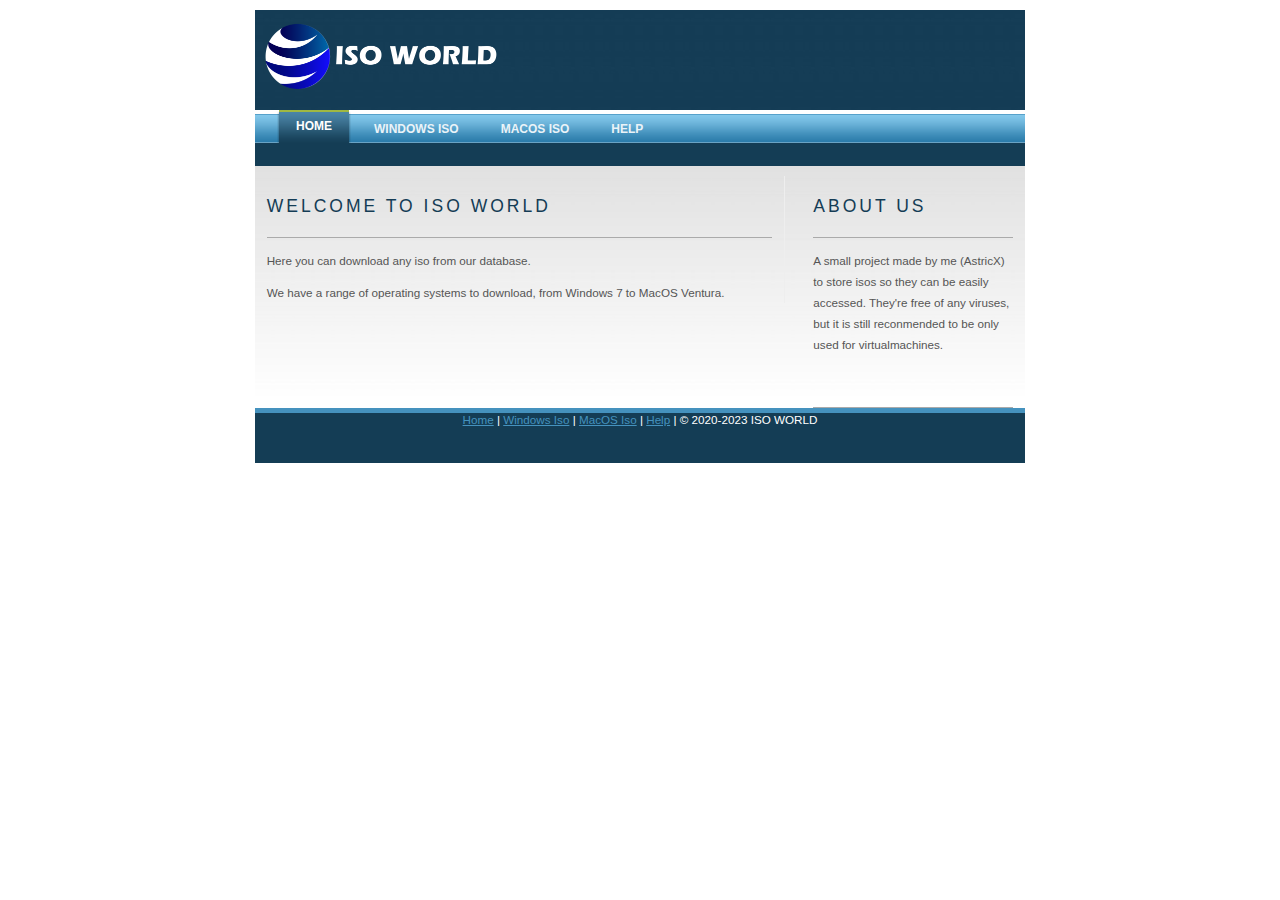
<file: index.html>
<!DOCTYPE html PUBLIC "-//W3C//DTD XHTML 1.0 Transitional//EN" "http://www.w3.org/TR/xhtml1/DTD/xhtml1-transitional.dtd">
<html xmlns="http://www.w3.org/1999/xhtml">
<head>
  <link rel="preconnect" href="https://fonts.googleapis.com">
<link rel="preconnect" href="https://fonts.gstatic.com" crossorigin>
<link href="https://fonts.googleapis.com/css2?family=Montserrat:wght@300;500;600&family=Open+Sans:wght@300;500&display=swap" rel="stylesheet">
<title>ISO WORLD</title>
<link rel="icon" type="image/x-icon" href="./images/logo.png">
<link href="style.css" rel="stylesheet" type="text/css" />
<meta http-equiv="Content-Type" content="text/html; charset=iso-8859-1" />
<meta name="theme-color" content="#235e9d">
<meta property="og:type" content="website">
<meta property="og:title" content="ISO WORLD"
<meta property="og:description" content="Software and operating system archives.">
</head>
<body>
<div id="wrap">
  <div id="masthead">
    <img class="mainlogo" src="./images/mainlogo.png">
  </div>
  <div id="menucontainer">
    <div id="menunav">
      <ul>
        <li><a href="#" class="current" ><span>Home</span></a></li>
        <li><a href="windows.html"><span>Windows Iso</Usspan></a></li>
        <li><a href="macos.html"><span>MacOS Iso</span></a></li>
        <li><a href="help.html"><span>Help</span></a></li>
      </ul>
    </div>
  </div>
  <div id="container">
    <div id="sidebar">
      <h3>About US</h3>
      <form action="#" method="post">        
      </form>
      <div id="navcontainer">
      </div>
      <p>A small project made by me (AstricX) to store isos so they can be easily accessed. They're free of any viruses, but it is still reconmended to be only used for virtualmachines.</p>
      <!--
              --> <h3></h3>
      <!--
        <ul>
        <li><a href="#">March 2007</a></li>
        <li><a href="#">February 2007</a></li>
        <li><a href="#">January 2007</a></li>
        <li><a href="#">December 2006</a></li>
      </ul>
      -->
    </div>
    <div id="content">
      <h3>Welcome to ISO WORLD</h3>
      <p>Here you can download any iso from our database.</p>
      <p>We have a range of operating systems to download, from Windows 7 to MacOS Ventura.</p>
    </div>
  </div>
  <div id="footer"> <a href="index.html">Home</a> | <a href="windows.html">Windows Iso</a> | <a href="macos.html">MacOS Iso</a> | <a href="help.html">Help</a> | &copy; 2020-2023 ISO WORLD</div>
</body>
</html>
</file>
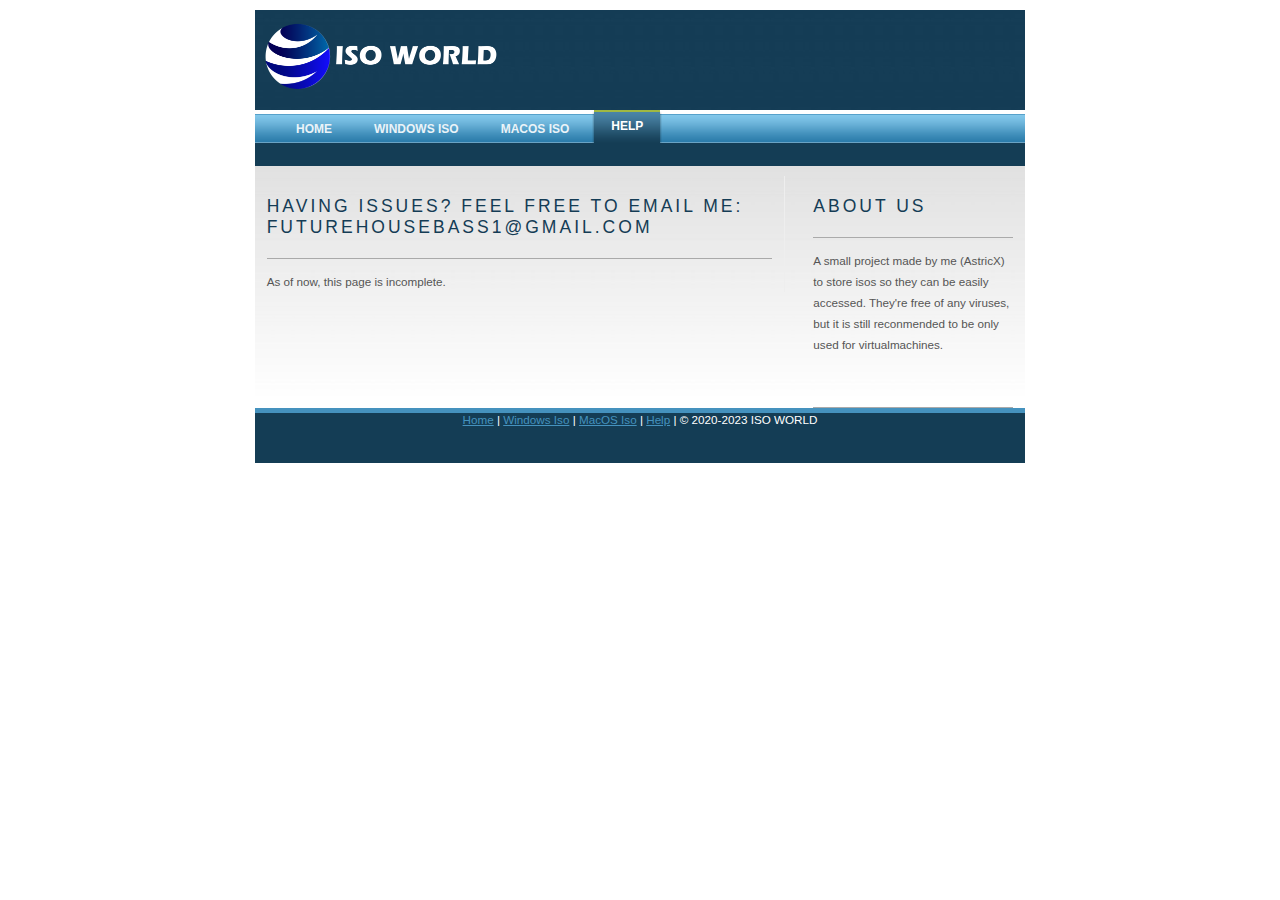
<file: help.html>
<!DOCTYPE html PUBLIC "-//W3C//DTD XHTML 1.0 Transitional//EN" "http://www.w3.org/TR/xhtml1/DTD/xhtml1-transitional.dtd">
<html xmlns="http://www.w3.org/1999/xhtml">
<head>
  <link rel="preconnect" href="https://fonts.googleapis.com">
<link rel="preconnect" href="https://fonts.gstatic.com" crossorigin>
<link href="https://fonts.googleapis.com/css2?family=Montserrat:wght@300;500;600&family=Open+Sans:wght@300;500&display=swap" rel="stylesheet">
<title>ISO WORLD | Help</title>
<link rel="icon" type="image/x-icon" href="./images/logo.png">
<link href="style.css" rel="stylesheet" type="text/css" />
<meta http-equiv="Content-Type" content="text/html; charset=iso-8859-1" />
<meta name="theme-color" content="#9900F7">
<meta property="og:type" content="website">
<meta property="og:title" content="ISO WORLD"
<meta property="og:description" content="Software and operating system archives.">
</head>
<body>
<div id="wrap">
  <div id="masthead">
    <img class="mainlogo" src="./images/mainlogo.png">
  </div>
  <div id="menucontainer">
    <div id="menunav">
      <ul>
        <li><a href="index.html"><span>Home</span></a></li>
        <li><a href="windows.html"><span>Windows Iso</Usspan></a></li>
        <li><a href="macos.html"><span>MacOS Iso</span></a></li>
        <li><a href="help.html"class="current"><span>Help</span></a></li>
      </ul>
    </div>
  </div>
  <div id="container">
    <div id="sidebar">
      <h3>About US</h3>
      <form action="#" method="post">        
      </form>
      <div id="navcontainer">
      </div>
      <p>A small project made by me (AstricX) to store isos so they can be easily accessed. They're free of any viruses, but it is still reconmended to be only used for virtualmachines.</p>
      <!--
              --> <h3></h3>
      <!--
        <ul>
        <li><a href="#">March 2007</a></li>
        <li><a href="#">February 2007</a></li>
        <li><a href="#">January 2007</a></li>
        <li><a href="#">December 2006</a></li>
      </ul>
      -->
    </div>
    <div id="content">
      <h3>Having issues? Feel free to email me: futurehousebass1@gmail.com</h3>
      <p>As of now, this page is incomplete.</p>
    </div>
  </div>
  <div id="footer"> <a href="index.html">Home</a> | <a href="windows.html">Windows Iso</a> | <a href="macos.html">MacOS Iso</a> | <a href="help.html">Help</a> | &copy; 2020-2023 ISO WORLD</div>
</body>
</html>
</file>
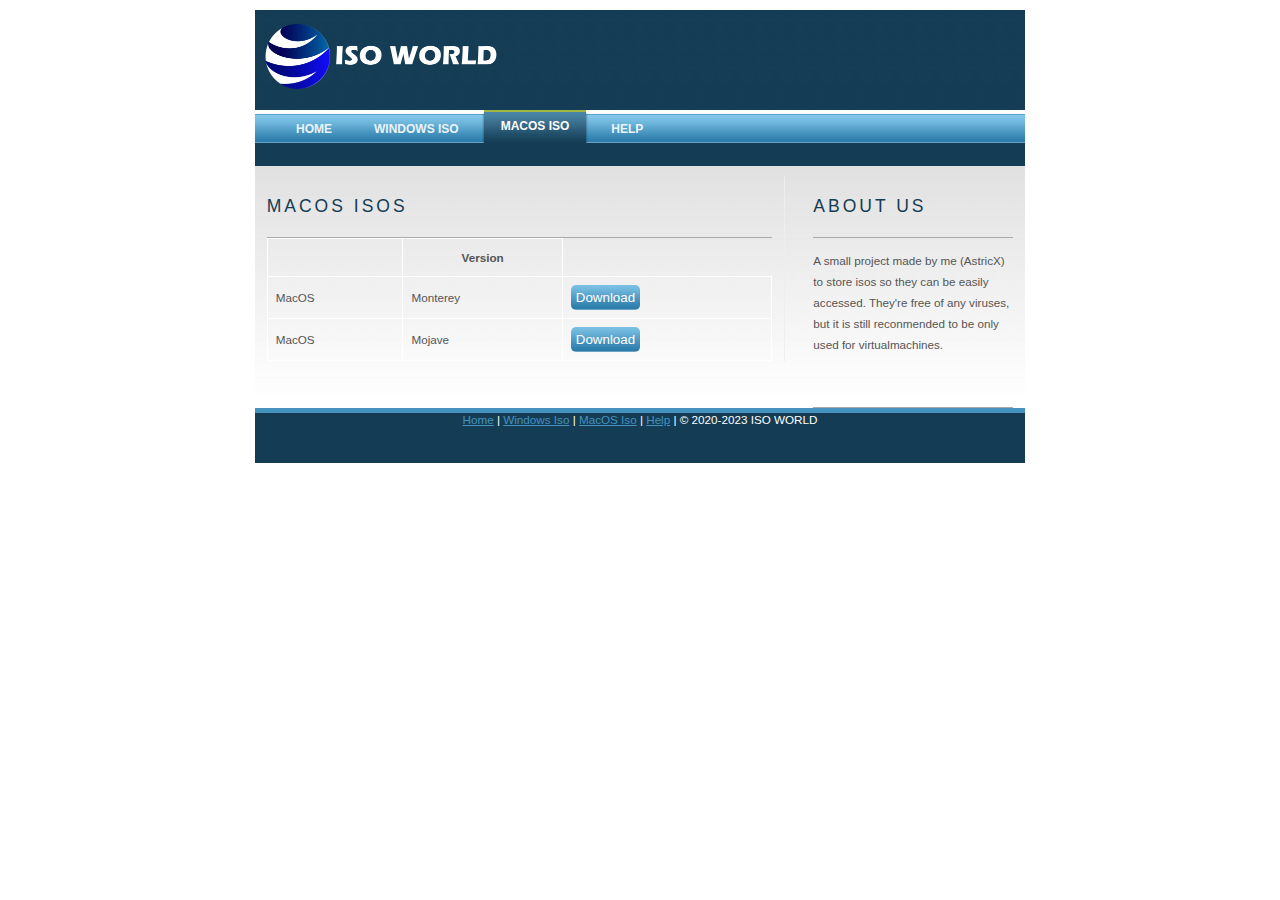
<file: macos.html>
<!DOCTYPE html PUBLIC "-//W3C//DTD XHTML 1.0 Transitional//EN" "http://www.w3.org/TR/xhtml1/DTD/xhtml1-transitional.dtd">
<html xmlns="http://www.w3.org/1999/xhtml">
<head>
  <link rel="preconnect" href="https://fonts.googleapis.com">
<link rel="preconnect" href="https://fonts.gstatic.com" crossorigin>
<link href="https://fonts.googleapis.com/css2?family=Montserrat:wght@300;500;600&family=Open+Sans:wght@300;500&display=swap" rel="stylesheet">
<title>ISO WORLD | MacOS Isos</title>
<link rel="icon" type="image/x-icon" href="./images/logo.png">
<link href="style.css" rel="stylesheet" type="text/css" />
<meta http-equiv="Content-Type" content="text/html; charset=iso-8859-1" />
<meta name="theme-color" content="#9900F7">
<meta property="og:type" content="website">
<meta property="og:title" content="ISO WORLD"
<meta property="og:description" content="Software and operating system archives.">
</head>
<body>
<div id="wrap">
  <div id="masthead">
    <img class="mainlogo" src="./images/mainlogo.png">
  </div>
  <div id="menucontainer">
    <div id="menunav">
      <ul>
        <li><a href="index.html"><span>Home</span></a></li>
        <li><a href="windows.html"><span>Windows Iso</Usspan></a></li>
        <li><a href="macos.html"class="current"><span>MacOS Iso</span></a></li>
        <li><a href="help.html"><span>Help</span></a></li>
      </ul>
    </div>
  </div>
  <div id="container">
    <div id="sidebar">
      <h3>About US</h3>
      <form action="#" method="post">        
      </form>
      <div id="navcontainer">
      </div>
      <p>A small project made by me (AstricX) to store isos so they can be easily accessed. They're free of any viruses, but it is still reconmended to be only used for virtualmachines.</p>
      <!--
              --> <h3></h3>
      <!--
        <ul>
        <li><a href="#">March 2007</a></li>
        <li><a href="#">February 2007</a></li>
        <li><a href="#">January 2007</a></li>
        <li><a href="#">December 2006</a></li>
      </ul>
      -->
    </div>
    <div id="content">
      <h3>MacOS isos</h3>
      <table class="iso-list">
        <tr>
          <th></th>
          <th>Version</th>
        </tr>
        <tr>
          <td>MacOS</td>
          <td>Monterey</td>
          <td><button class="download-btn">
            <a href = "https://onedrive.live.com/download?cid=CC12517D76DFA1ED&resid=CC12517D76DFA1ED%21508302&authkey=ACoshkTz3XUPrAQ" style="color: white; text-decoration: none; background: none;">Download</a>
          </button></td>
        </tr>
        <td>MacOS</td>
          <td>Mojave</td>
          <td><button class="download-btn">
            <a href = "https://onedrive.live.com/download?cid=CC12517D76DFA1ED&resid=CC12517D76DFA1ED%21508298&authkey=ALIWeO-8nHG8lsU" style="color: white; text-decoration: none; background: none;">Download</a>
          </button></td>
        </tr>
      </table>
      </table>
    </div>
  </div>
  <div id="footer"> <a href="index.html">Home</a> | <a href="windows.html">Windows Iso</a> | <a href="macos.html">MacOS Iso</a> | <a href="help.html">Help</a> | &copy; 2020-2023 ISO WORLD</div>
</body>
</html>
</file>
<file: style.css>
html, body { 
margin : 0;
padding : 0;
} 
body { 
font : 73% Arial, "Montserrat", Helvetica, Tahoma, sans-serif;
background: url(https://source.unsplash.com/random/1600x900/);
background-repeat: repeat-y;
background-size: cover;
color: black;
} 
			/*WRAP*/
#wrap { 
width : 770px;
margin-left : auto;
margin-right : auto;
padding : 0;
border : 10px solid #fff;
color : #555;
background : #fff url(images/wrap_bg.jpg) repeat-x;
border-radius: 10px;
} 
			/*BANNER*/
#masthead { 
height : 100px;
padding : 0;
margin-bottom : 0;
} 
			/*MAIN CONTAINER*/
#container { 
width : 770px;
margin-left : auto;
margin-right : auto;
margin-top : 10px;
padding : 0;
line-height : 1.8em;
} 
#menucontainer { 
position : relative;
height : 56px;
color : #e0e0e0;
background : #143d55;
width : 100%;
font-family : Helvetica, Arial, Verdana, sans-serif;
} 
#menunav { 
position : relative;
height : 33px;
font-size : 12px;
text-transform : uppercase;
font-weight : bold;
background : #fff url(images/menu_bg.gif) repeat-x bottom left;
padding : 0 0 0 20px;
} 
#menunav ul { 
margin : 0;
padding : 0;
list-style-type : none;
width : auto;
float : left;
} 
#menunav ul li { 
display : block;
float : left;
padding : 0 1px;
} 
#menunav ul li a { 
display : block;
float : left;
color : #eaf3f8;
text-decoration : none;
padding : 0 0 0 20px;
height : 33px;
} 
#menunav ul li a span { 
padding : 12px 20px 0 0;
height : 21px;
float : left;
} 
#menunav ul li a:hover { 
color : #fff;
background : transparent url(images/menu_bg-OVER.gif) repeat-x bottom left;
} 
#menunav ul li a:hover span { 
display : block;
width : auto;
cursor : pointer;
} 
#menunav ul li a.current, #menunav ul li a.current:hover { 
color : #fff;
background : #1d6893 url(images/menu_left-ON.gif) no-repeat top left;
line-height : 275%;
} 
#menunav ul li a.current span { 
display : block;
padding : 0 20px 0 0;
width : auto;
background : #1d6893 url(images/menu_right-ON.gif) no-repeat top right;
height : 33px;
} 
			/*TOP NAVIGATION*/
#content { 
padding : 0 1em 0 1em;
margin : 0 240px 0 0;
border-right : 1px solid #eee;
} 
			/*SIDEBAR*/
#sidebar { 
float : right;
width : 200px;
margin-top : 0;
padding : 0 1em 0 1em;
} 
			/*FOOTER*/
#footer { 
clear : both;
height : 50px;
padding : 0;
margin-bottom : 0;
margin-top : 20px;
text-align : center;
border-top : 5px solid #4592be;
color : #fff;
background : #143d55;
} 
			/*TYPOGRAPHY*/
h1 { 
float : left;
margin : 0;
padding : 20px 0 20px 25px;
font : 150% "Trebuchet MS", Helvetica, Arial, Tahoma, sans-serif;
letter-spacing : 5px;
color : #fff;
} 
h2 { 
float : right;
margin : 0;
padding : 5px 20px 20px 0;
font : 90% "Trebuchet MS", Helvetica, Arial, Tahoma, sans-serif;
letter-spacing : 3px;
color : #4592be;
} 
h3 { 
margin : 0;
padding : 20px 0 20px 0;
border-bottom : 1px solid #aaa;
font : 150% "Trebuchet MS", Helvetica, Arial, Tahoma, sans-serif;
text-transform : uppercase;
letter-spacing : 3px;
color : #143c55;
}
blockquote {
font-weight : bold;
font-style : italic;
color : #b29b35;
} 
			/*LINKS*/
a:link, a:visited { 
color : #4592be;
background : inherit;
text-decoration : underline;
} 
a:hover { 
color : #aaa;
background : inherit;
text-decoration : none;
} 
a img {
border: 0;
}
			/*IMAGES*/
.left { 
float : left;
border : 0 solid #656c4a;
margin : 5px 0 10px 0;
padding : 10px;
} 
			/*SEARCH BOX*/
legend { 
margin-bottom : 30px;
color : #143c55;
} 
input { 
background : #eee;
} 

.mainlogo
{
	width: 250px;
}

.iso-list
{
	border-collapse: collapse;
	width: 100%;
}

.iso-list td, .iso-list th
{
	border: 1px solid white;
	padding: 8px;
}

#iso-list th 
{
	padding-top: 12px;
	padding-bottom: 12px;
	text-align: left;
	background-color: #143c55;
	color: white;
}

.download-btn
{
	background: url(./images/menu_bg.gif) repeat-x bottom left;
	border: none;
	padding: 5px;
	border-radius: 5px;
}

.download-btn:hover
{
	background : #1d6893 url(images/menu_bg-OVER.gif) repeat-x bottom left;
}

.download-btn:active
{
	background : #1d6893 url(images/menu_bg-ON.gif) repeat-x bottom left;
}
</file>
